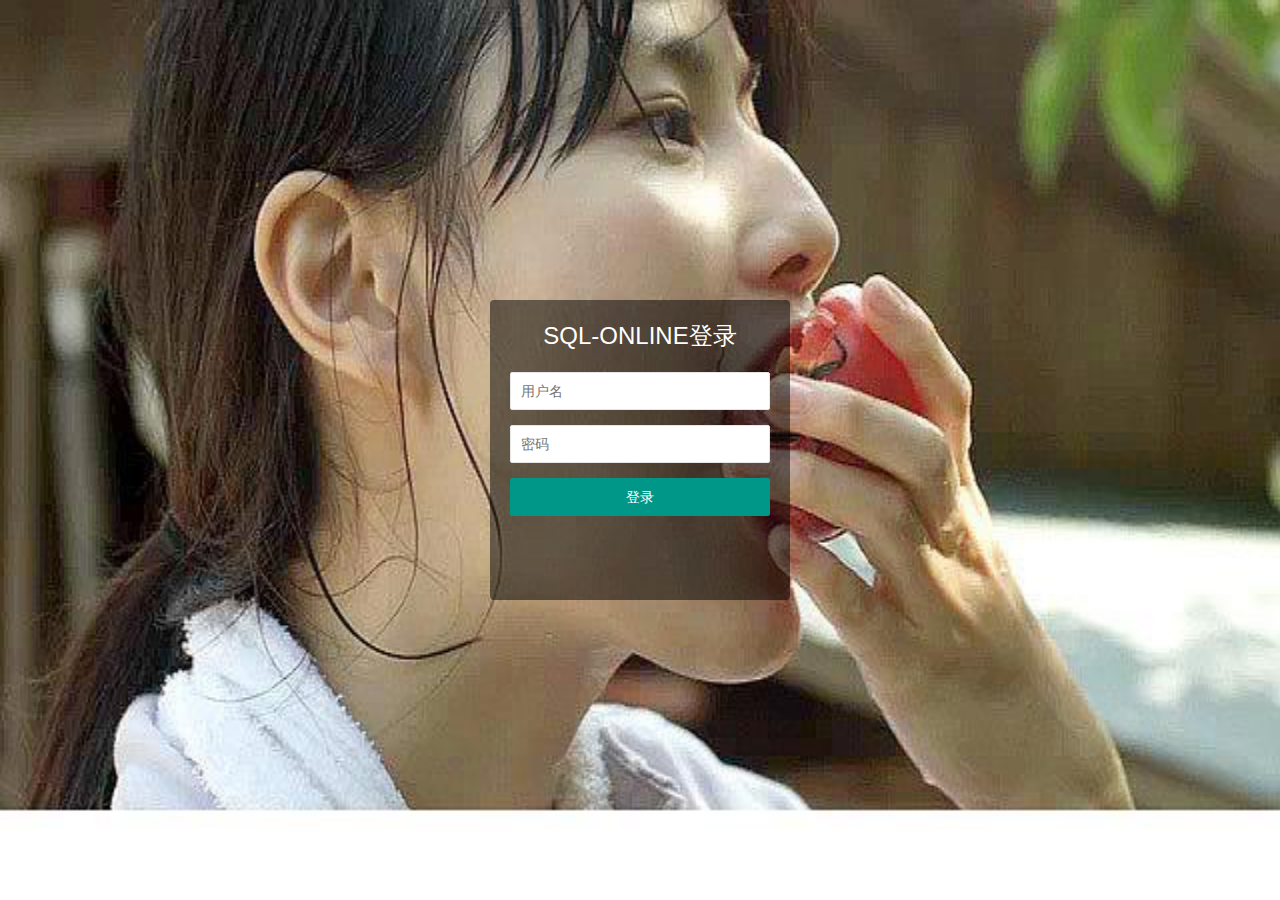
<file: web/src/main/resources/template/login.html>
<!DOCTYPE html>
<html>
<head>
    <meta charset="utf-8">
    <title>登录</title>
    <meta name="renderer" content="webkit">
    <meta http-equiv="X-UA-Compatible" content="IE=edge,chrome=1">
    <meta name="viewport" content="width=device-width, initial-scale=1, maximum-scale=1">
    <meta name="apple-mobile-web-app-status-bar-style" content="black">
    <meta name="apple-mobile-web-app-capable" content="yes">
    <meta name="format-detection" content="telephone=no">
    <link rel="stylesheet" href="../static/layui/css/layui.css" media="all" />
    <link rel="stylesheet" href="../static/css/login.css" media="all" />
</head>
<body background="../static/img/background.jpg"
      style=" background-repeat:no-repeat ;
background-size:100% 100%;
background-attachment: fixed;"
>
<div class="login" id="login">
    <h1>SQL-ONLINE登录</h1>
    <form class="layui-form">
        <div class="layui-form-item">
            <input class="layui-input" name="username" placeholder="用户名" lay-verify="required" type="text" autocomplete="off">
        </div>
        <div class="layui-form-item">
            <input class="layui-input" name="password" placeholder="密码" lay-verify="required" type="password" autocomplete="off">
        </div>
        <button class="layui-btn login_btn" lay-submit="" lay-filter="login">登录</button>
    </form>
</div>
<script type="text/javascript" src="../static/layui/layui.js"></script>
<script>
    layui.use(['form'], function(){

        var form = layui.form;
        var $ = layui.$;

        form.on("submit(login)",function(data){
            console.log(data)
            $.ajax({
                url: 'http://localhost:9001/admin/login',
                data:{
                    account:data.field.username,
                    password:data.field.password
                },
                type: 'post',
                success: function (res) {
                    console.log(res);
                    if(res.code==200){
                        layer.msg(res.msg,
                            // 提示的样式
                            {icon: 1, time: 2000,});
                        setTimeout(function () {
                            window.location.href='http://localhost:9001/index'
                        },2000)
                    }
                    else{
                        layer.msg(res.msg,
                            // 提示的样式
                            {icon: 2, time: 2000,});

                    }

                }

            });

            return false;
        })
    })
</script>
</body>
</html>
</file>
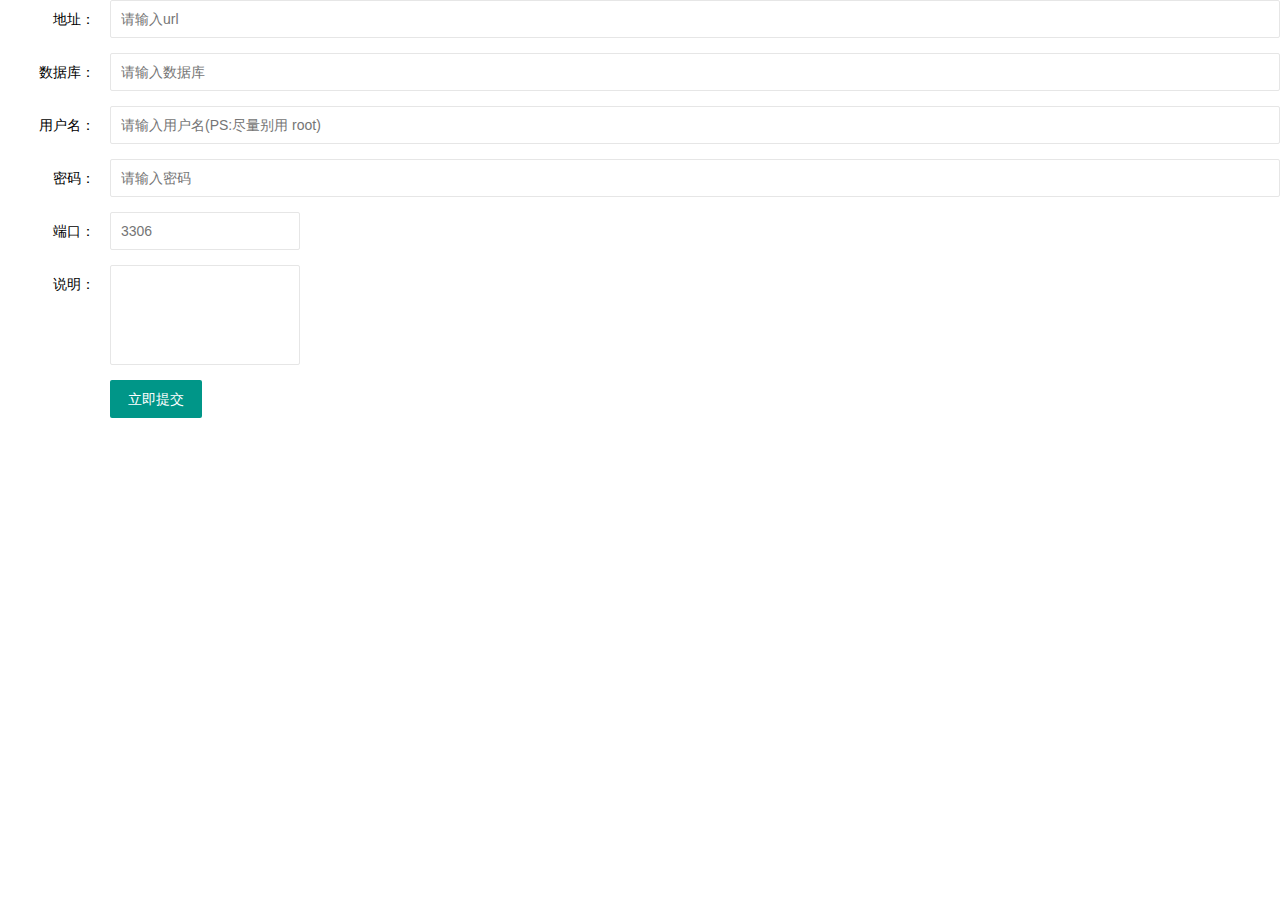
<file: web/src/main/resources/template/schemaadd.html>
<!DOCTYPE html>
<html lang="en">
<head>
    <meta charset="UTF-8">
    <title>Title</title>
    <link rel="stylesheet" href="../static/layui/css/layui.css" media="all">
    <script src="../static/layui/layui.js" charset="utf-8"></script>
</head>
<body>
<form class="layui-form" action="" lay-filter="example">
    <div class="layui-form-item">
        <label class="layui-form-label">地址：</label>
        <div class="layui-input-block">
            <input type="text" required name="url" lay-verify="title" autocomplete="off" placeholder="请输入url" class="layui-input">
        </div>
    </div>
    <div class="layui-form-item">
        <label class="layui-form-label">数据库：</label>
        <div class="layui-input-block">
            <input type="text" required name="source" lay-verify="title" autocomplete="off" placeholder="请输入数据库" class="layui-input">
        </div>
    </div>
    <div class="layui-form-item">
        <label class="layui-form-label">用户名：</label>
        <div class="layui-input-block">
            <input type="text" required name="username" lay-verify="title" autocomplete="off" placeholder="请输入用户名(PS:尽量别用 root)" class="layui-input">
        </div>
    </div>
    <div class="layui-form-item">
        <label class="layui-form-label">密码：</label>
        <div class="layui-input-block">
            <input type="password" required name="password" placeholder="请输入密码" autocomplete="off" class="layui-input">
        </div>
    </div>
    <div class="layui-form-item">
        <label class="layui-form-label">端口：</label>
        <div class="layui-input-inline">
            <input name="port" required lay-verify="required" placeholder="3306" autocomplete="off" number class="layui-input">
        </div>
    </div>
    <div class="layui-form-item">
        <label class="layui-form-label">说明：</label>
        <div class="layui-input-inline">
            <input name="info"  lay-verify="required" utocomplete="off" class="layui-textarea" maxlength="120">
        </div>
    </div>
    <div class="layui-form-item">
        <div class="layui-input-block">
            <button class="layui-btn" lay-submit="" lay-filter="*">立即提交</button>
        </div>
    </div>
</form>
</body>
<script>
    layui.use(['form'], function(){
        var form=layui.form;
    form.on('submit(*)', function(data){
        var pattern = /[^1-9]/g;
        var $=layui.$;
        if(!pattern.exec(data.field.port)){
            layer.msg("端口只能是整数",
                // 提示的样式
                {icon: 2, time: 2000,});
            return false;
        }
        console.log()
       var data={url:data.field.url,
            source:data.field.source,
            username:data.field.username,
            password:data.field.password,
            port:data.field.port,
            info:data.field.info
        };
         console.log(data);
        $.ajax({
            type:"post",
            url:"http://localhost:8081/web/db/add",
            data:data,
            success:function (res) {
                if(res.code==200){
                    layer.msg('添加成功！', {icon: 1});
                    setTimeout(function (args) {
                        var index = parent.layer.getFrameIndex(window.name);
                        //再执行关闭
                        parent.layer.close(index);
                        //关闭父级页面的表格
                        parent.layui.table.reload('demo');
                    },2000);
                }else{
                    layer.msg(res.msg, {icon: 2});
                }

            }

        })
        return false;
    });
        });
</script>
</html>
</file>
<file: web/src/main/resources/static/layui/css/layui.css>
/** layui-v2.5.6 MIT License By https://www.layui.com */
 .layui-inline,img{display:inline-block;vertical-align:middle}h1,h2,h3,h4,h5,h6{font-weight:400}.layui-edge,.layui-header,.layui-inline,.layui-main{position:relative}.layui-body,.layui-edge,.layui-elip{overflow:hidden}.layui-btn,.layui-edge,.layui-inline,img{vertical-align:middle}.layui-btn,.layui-disabled,.layui-icon,.layui-unselect{-moz-user-select:none;-webkit-user-select:none;-ms-user-select:none}.layui-elip,.layui-form-checkbox span,.layui-form-pane .layui-form-label{text-overflow:ellipsis;white-space:nowrap}.layui-breadcrumb,.layui-tree-btnGroup{visibility:hidden}blockquote,body,button,dd,div,dl,dt,form,h1,h2,h3,h4,h5,h6,input,li,ol,p,pre,td,textarea,th,ul{margin:0;padding:0;-webkit-tap-highlight-color:rgba(0,0,0,0)}a:active,a:hover{outline:0}img{border:none}li{list-style:none}table{border-collapse:collapse;border-spacing:0}h4,h5,h6{font-size:100%}button,input,optgroup,option,select,textarea{font-family:inherit;font-size:inherit;font-style:inherit;font-weight:inherit;outline:0}pre{white-space:pre-wrap;white-space:-moz-pre-wrap;white-space:-pre-wrap;white-space:-o-pre-wrap;word-wrap:break-word}body{line-height:24px;font:14px Helvetica Neue,Helvetica,PingFang SC,Tahoma,Arial,sans-serif}hr{height:1px;margin:10px 0;border:0;clear:both}a{color:#333;text-decoration:none}a:hover{color:#777}a cite{font-style:normal;*cursor:pointer}.layui-border-box,.layui-border-box *{box-sizing:border-box}.layui-box,.layui-box *{box-sizing:content-box}.layui-clear{clear:both;*zoom:1}.layui-clear:after{content:'\20';clear:both;*zoom:1;display:block;height:0}.layui-inline{*display:inline;*zoom:1}.layui-edge{display:inline-block;width:0;height:0;border-width:6px;border-style:dashed;border-color:transparent}.layui-edge-top{top:-4px;border-bottom-color:#999;border-bottom-style:solid}.layui-edge-right{border-left-color:#999;border-left-style:solid}.layui-edge-bottom{top:2px;border-top-color:#999;border-top-style:solid}.layui-edge-left{border-right-color:#999;border-right-style:solid}.layui-disabled,.layui-disabled:hover{color:#d2d2d2!important;cursor:not-allowed!important}.layui-circle{border-radius:100%}.layui-show{display:block!important}.layui-hide{display:none!important}@font-face{font-family:layui-icon;src:url(../font/iconfont.eot?v=256);src:url(../font/iconfont.eot?v=256#iefix) format('embedded-opentype'),url(../font/iconfont.woff2?v=256) format('woff2'),url(../font/iconfont.woff?v=256) format('woff'),url(../font/iconfont.ttf?v=256) format('truetype'),url(../font/iconfont.svg?v=256#layui-icon) format('svg')}.layui-icon{font-family:layui-icon!important;font-size:16px;font-style:normal;-webkit-font-smoothing:antialiased;-moz-osx-font-smoothing:grayscale}.layui-icon-reply-fill:before{content:"\e611"}.layui-icon-set-fill:before{content:"\e614"}.layui-icon-menu-fill:before{content:"\e60f"}.layui-icon-search:before{content:"\e615"}.layui-icon-share:before{content:"\e641"}.layui-icon-set-sm:before{content:"\e620"}.layui-icon-engine:before{content:"\e628"}.layui-icon-close:before{content:"\1006"}.layui-icon-close-fill:before{content:"\1007"}.layui-icon-chart-screen:before{content:"\e629"}.layui-icon-star:before{content:"\e600"}.layui-icon-circle-dot:before{content:"\e617"}.layui-icon-chat:before{content:"\e606"}.layui-icon-release:before{content:"\e609"}.layui-icon-list:before{content:"\e60a"}.layui-icon-chart:before{content:"\e62c"}.layui-icon-ok-circle:before{content:"\1005"}.layui-icon-layim-theme:before{content:"\e61b"}.layui-icon-table:before{content:"\e62d"}.layui-icon-right:before{content:"\e602"}.layui-icon-left:before{content:"\e603"}.layui-icon-cart-simple:before{content:"\e698"}.layui-icon-face-cry:before{content:"\e69c"}.layui-icon-face-smile:before{content:"\e6af"}.layui-icon-survey:before{content:"\e6b2"}.layui-icon-tree:before{content:"\e62e"}.layui-icon-ie:before{content:"\e7bb"}.layui-icon-upload-circle:before{content:"\e62f"}.layui-icon-add-circle:before{content:"\e61f"}.layui-icon-download-circle:before{content:"\e601"}.layui-icon-templeate-1:before{content:"\e630"}.layui-icon-util:before{content:"\e631"}.layui-icon-face-surprised:before{content:"\e664"}.layui-icon-edit:before{content:"\e642"}.layui-icon-speaker:before{content:"\e645"}.layui-icon-down:before{content:"\e61a"}.layui-icon-file:before{content:"\e621"}.layui-icon-layouts:before{content:"\e632"}.layui-icon-rate-half:before{content:"\e6c9"}.layui-icon-add-circle-fine:before{content:"\e608"}.layui-icon-prev-circle:before{content:"\e633"}.layui-icon-read:before{content:"\e705"}.layui-icon-404:before{content:"\e61c"}.layui-icon-carousel:before{content:"\e634"}.layui-icon-help:before{content:"\e607"}.layui-icon-code-circle:before{content:"\e635"}.layui-icon-windows:before{content:"\e67f"}.layui-icon-water:before{content:"\e636"}.layui-icon-username:before{content:"\e66f"}.layui-icon-find-fill:before{content:"\e670"}.layui-icon-about:before{content:"\e60b"}.layui-icon-location:before{content:"\e715"}.layui-icon-up:before{content:"\e619"}.layui-icon-pause:before{content:"\e651"}.layui-icon-date:before{content:"\e637"}.layui-icon-layim-uploadfile:before{content:"\e61d"}.layui-icon-delete:before{content:"\e640"}.layui-icon-play:before{content:"\e652"}.layui-icon-top:before{content:"\e604"}.layui-icon-firefox:before{content:"\e686"}.layui-icon-friends:before{content:"\e612"}.layui-icon-refresh-3:before{content:"\e9aa"}.layui-icon-ok:before{content:"\e605"}.layui-icon-layer:before{content:"\e638"}.layui-icon-face-smile-fine:before{content:"\e60c"}.layui-icon-dollar:before{content:"\e659"}.layui-icon-group:before{content:"\e613"}.layui-icon-layim-download:before{content:"\e61e"}.layui-icon-picture-fine:before{content:"\e60d"}.layui-icon-link:before{content:"\e64c"}.layui-icon-diamond:before{content:"\e735"}.layui-icon-log:before{content:"\e60e"}.layui-icon-key:before{content:"\e683"}.layui-icon-rate-solid:before{content:"\e67a"}.layui-icon-fonts-del:before{content:"\e64f"}.layui-icon-unlink:before{content:"\e64d"}.layui-icon-fonts-clear:before{content:"\e639"}.layui-icon-triangle-r:before{content:"\e623"}.layui-icon-circle:before{content:"\e63f"}.layui-icon-radio:before{content:"\e643"}.layui-icon-align-center:before{content:"\e647"}.layui-icon-align-right:before{content:"\e648"}.layui-icon-align-left:before{content:"\e649"}.layui-icon-loading-1:before{content:"\e63e"}.layui-icon-return:before{content:"\e65c"}.layui-icon-fonts-strong:before{content:"\e62b"}.layui-icon-upload:before{content:"\e67c"}.layui-icon-dialogue:before{content:"\e63a"}.layui-icon-video:before{content:"\e6ed"}.layui-icon-headset:before{content:"\e6fc"}.layui-icon-cellphone-fine:before{content:"\e63b"}.layui-icon-add-1:before{content:"\e654"}.layui-icon-face-smile-b:before{content:"\e650"}.layui-icon-fonts-html:before{content:"\e64b"}.layui-icon-screen-full:before{content:"\e622"}.layui-icon-form:before{content:"\e63c"}.layui-icon-cart:before{content:"\e657"}.layui-icon-camera-fill:before{content:"\e65d"}.layui-icon-tabs:before{content:"\e62a"}.layui-icon-heart-fill:before{content:"\e68f"}.layui-icon-fonts-code:before{content:"\e64e"}.layui-icon-ios:before{content:"\e680"}.layui-icon-at:before{content:"\e687"}.layui-icon-fire:before{content:"\e756"}.layui-icon-set:before{content:"\e716"}.layui-icon-fonts-u:before{content:"\e646"}.layui-icon-triangle-d:before{content:"\e625"}.layui-icon-tips:before{content:"\e702"}.layui-icon-picture:before{content:"\e64a"}.layui-icon-more-vertical:before{content:"\e671"}.layui-icon-bluetooth:before{content:"\e689"}.layui-icon-flag:before{content:"\e66c"}.layui-icon-loading:before{content:"\e63d"}.layui-icon-fonts-i:before{content:"\e644"}.layui-icon-refresh-1:before{content:"\e666"}.layui-icon-rmb:before{content:"\e65e"}.layui-icon-addition:before{content:"\e624"}.layui-icon-home:before{content:"\e68e"}.layui-icon-time:before{content:"\e68d"}.layui-icon-user:before{content:"\e770"}.layui-icon-notice:before{content:"\e667"}.layui-icon-chrome:before{content:"\e68a"}.layui-icon-edge:before{content:"\e68b"}.layui-icon-login-weibo:before{content:"\e675"}.layui-icon-voice:before{content:"\e688"}.layui-icon-upload-drag:before{content:"\e681"}.layui-icon-login-qq:before{content:"\e676"}.layui-icon-snowflake:before{content:"\e6b1"}.layui-icon-heart:before{content:"\e68c"}.layui-icon-logout:before{content:"\e682"}.layui-icon-file-b:before{content:"\e655"}.layui-icon-template:before{content:"\e663"}.layui-icon-transfer:before{content:"\e691"}.layui-icon-auz:before{content:"\e672"}.layui-icon-console:before{content:"\e665"}.layui-icon-app:before{content:"\e653"}.layui-icon-prev:before{content:"\e65a"}.layui-icon-website:before{content:"\e7ae"}.layui-icon-next:before{content:"\e65b"}.layui-icon-component:before{content:"\e857"}.layui-icon-android:before{content:"\e684"}.layui-icon-more:before{content:"\e65f"}.layui-icon-login-wechat:before{content:"\e677"}.layui-icon-shrink-right:before{content:"\e668"}.layui-icon-spread-left:before{content:"\e66b"}.layui-icon-camera:before{content:"\e660"}.layui-icon-note:before{content:"\e66e"}.layui-icon-refresh:before{content:"\e669"}.layui-icon-female:before{content:"\e661"}.layui-icon-male:before{content:"\e662"}.layui-icon-screen-restore:before{content:"\e758"}.layui-icon-password:before{content:"\e673"}.layui-icon-senior:before{content:"\e674"}.layui-icon-theme:before{content:"\e66a"}.layui-icon-tread:before{content:"\e6c5"}.layui-icon-praise:before{content:"\e6c6"}.layui-icon-star-fill:before{content:"\e658"}.layui-icon-rate:before{content:"\e67b"}.layui-icon-template-1:before{content:"\e656"}.layui-icon-vercode:before{content:"\e679"}.layui-icon-service:before{content:"\e626"}.layui-icon-cellphone:before{content:"\e678"}.layui-icon-print:before{content:"\e66d"}.layui-icon-cols:before{content:"\e610"}.layui-icon-wifi:before{content:"\e7e0"}.layui-icon-export:before{content:"\e67d"}.layui-icon-rss:before{content:"\e808"}.layui-icon-slider:before{content:"\e714"}.layui-icon-email:before{content:"\e618"}.layui-icon-subtraction:before{content:"\e67e"}.layui-icon-mike:before{content:"\e6dc"}.layui-icon-light:before{content:"\e748"}.layui-icon-gift:before{content:"\e627"}.layui-icon-mute:before{content:"\e685"}.layui-icon-reduce-circle:before{content:"\e616"}.layui-icon-music:before{content:"\e690"}.layui-main{width:1140px;margin:0 auto}.layui-header{z-index:1000;height:60px}.layui-header a:hover{transition:all .5s;-webkit-transition:all .5s}.layui-side{position:fixed;left:0;top:0;bottom:0;z-index:999;width:200px;overflow-x:hidden}.layui-side-scroll{position:relative;width:220px;height:100%;overflow-x:hidden}.layui-body{position:absolute;left:200px;right:0;top:0;bottom:0;z-index:998;width:auto;overflow-y:auto;box-sizing:border-box}.layui-layout-body{overflow:hidden}.layui-layout-admin .layui-header{background-color:#23262E}.layui-layout-admin .layui-side{top:60px;width:200px;overflow-x:hidden}.layui-layout-admin .layui-body{position:fixed;top:60px;bottom:44px}.layui-layout-admin .layui-main{width:auto;margin:0 15px}.layui-layout-admin .layui-footer{position:fixed;left:200px;right:0;bottom:0;height:44px;line-height:44px;padding:0 15px;background-color:#eee}.layui-layout-admin .layui-logo{position:absolute;left:0;top:0;width:200px;height:100%;line-height:60px;text-align:center;color:#009688;font-size:16px}.layui-layout-admin .layui-header .layui-nav{background:0 0}.layui-layout-left{position:absolute!important;left:200px;top:0}.layui-layout-right{position:absolute!important;right:0;top:0}.layui-container{position:relative;margin:0 auto;padding:0 15px;box-sizing:border-box}.layui-fluid{position:relative;margin:0 auto;padding:0 15px}.layui-row:after,.layui-row:before{content:'';display:block;clear:both}.layui-col-lg1,.layui-col-lg10,.layui-col-lg11,.layui-col-lg12,.layui-col-lg2,.layui-col-lg3,.layui-col-lg4,.layui-col-lg5,.layui-col-lg6,.layui-col-lg7,.layui-col-lg8,.layui-col-lg9,.layui-col-md1,.layui-col-md10,.layui-col-md11,.layui-col-md12,.layui-col-md2,.layui-col-md3,.layui-col-md4,.layui-col-md5,.layui-col-md6,.layui-col-md7,.layui-col-md8,.layui-col-md9,.layui-col-sm1,.layui-col-sm10,.layui-col-sm11,.layui-col-sm12,.layui-col-sm2,.layui-col-sm3,.layui-col-sm4,.layui-col-sm5,.layui-col-sm6,.layui-col-sm7,.layui-col-sm8,.layui-col-sm9,.layui-col-xs1,.layui-col-xs10,.layui-col-xs11,.layui-col-xs12,.layui-col-xs2,.layui-col-xs3,.layui-col-xs4,.layui-col-xs5,.layui-col-xs6,.layui-col-xs7,.layui-col-xs8,.layui-col-xs9{position:relative;display:block;box-sizing:border-box}.layui-col-xs1,.layui-col-xs10,.layui-col-xs11,.layui-col-xs12,.layui-col-xs2,.layui-col-xs3,.layui-col-xs4,.layui-col-xs5,.layui-col-xs6,.layui-col-xs7,.layui-col-xs8,.layui-col-xs9{float:left}.layui-col-xs1{width:8.33333333%}.layui-col-xs2{width:16.66666667%}.layui-col-xs3{width:25%}.layui-col-xs4{width:33.33333333%}.layui-col-xs5{width:41.66666667%}.layui-col-xs6{width:50%}.layui-col-xs7{width:58.33333333%}.layui-col-xs8{width:66.66666667%}.layui-col-xs9{width:75%}.layui-col-xs10{width:83.33333333%}.layui-col-xs11{width:91.66666667%}.layui-col-xs12{width:100%}.layui-col-xs-offset1{margin-left:8.33333333%}.layui-col-xs-offset2{margin-left:16.66666667%}.layui-col-xs-offset3{margin-left:25%}.layui-col-xs-offset4{margin-left:33.33333333%}.layui-col-xs-offset5{margin-left:41.66666667%}.layui-col-xs-offset6{margin-left:50%}.layui-col-xs-offset7{margin-left:58.33333333%}.layui-col-xs-offset8{margin-left:66.66666667%}.layui-col-xs-offset9{margin-left:75%}.layui-col-xs-offset10{margin-left:83.33333333%}.layui-col-xs-offset11{margin-left:91.66666667%}.layui-col-xs-offset12{margin-left:100%}@media screen and (max-width:768px){.layui-hide-xs{display:none!important}.layui-show-xs-block{display:block!important}.layui-show-xs-inline{display:inline!important}.layui-show-xs-inline-block{display:inline-block!important}}@media screen and (min-width:768px){.layui-container{width:750px}.layui-hide-sm{display:none!important}.layui-show-sm-block{display:block!important}.layui-show-sm-inline{display:inline!important}.layui-show-sm-inline-block{display:inline-block!important}.layui-col-sm1,.layui-col-sm10,.layui-col-sm11,.layui-col-sm12,.layui-col-sm2,.layui-col-sm3,.layui-col-sm4,.layui-col-sm5,.layui-col-sm6,.layui-col-sm7,.layui-col-sm8,.layui-col-sm9{float:left}.layui-col-sm1{width:8.33333333%}.layui-col-sm2{width:16.66666667%}.layui-col-sm3{width:25%}.layui-col-sm4{width:33.33333333%}.layui-col-sm5{width:41.66666667%}.layui-col-sm6{width:50%}.layui-col-sm7{width:58.33333333%}.layui-col-sm8{width:66.66666667%}.layui-col-sm9{width:75%}.layui-col-sm10{width:83.33333333%}.layui-col-sm11{width:91.66666667%}.layui-col-sm12{width:100%}.layui-col-sm-offset1{margin-left:8.33333333%}.layui-col-sm-offset2{margin-left:16.66666667%}.layui-col-sm-offset3{margin-left:25%}.layui-col-sm-offset4{margin-left:33.33333333%}.layui-col-sm-offset5{margin-left:41.66666667%}.layui-col-sm-offset6{margin-left:50%}.layui-col-sm-offset7{margin-left:58.33333333%}.layui-col-sm-offset8{margin-left:66.66666667%}.layui-col-sm-offset9{margin-left:75%}.layui-col-sm-offset10{margin-left:83.33333333%}.layui-col-sm-offset11{margin-left:91.66666667%}.layui-col-sm-offset12{margin-left:100%}}@media screen and (min-width:992px){.layui-container{width:970px}.layui-hide-md{display:none!important}.layui-show-md-block{display:block!important}.layui-show-md-inline{display:inline!important}.layui-show-md-inline-block{display:inline-block!important}.layui-col-md1,.layui-col-md10,.layui-col-md11,.layui-col-md12,.layui-col-md2,.layui-col-md3,.layui-col-md4,.layui-col-md5,.layui-col-md6,.layui-col-md7,.layui-col-md8,.layui-col-md9{float:left}.layui-col-md1{width:8.33333333%}.layui-col-md2{width:16.66666667%}.layui-col-md3{width:25%}.layui-col-md4{width:33.33333333%}.layui-col-md5{width:41.66666667%}.layui-col-md6{width:50%}.layui-col-md7{width:58.33333333%}.layui-col-md8{width:66.66666667%}.layui-col-md9{width:75%}.layui-col-md10{width:83.33333333%}.layui-col-md11{width:91.66666667%}.layui-col-md12{width:100%}.layui-col-md-offset1{margin-left:8.33333333%}.layui-col-md-offset2{margin-left:16.66666667%}.layui-col-md-offset3{margin-left:25%}.layui-col-md-offset4{margin-left:33.33333333%}.layui-col-md-offset5{margin-left:41.66666667%}.layui-col-md-offset6{margin-left:50%}.layui-col-md-offset7{margin-left:58.33333333%}.layui-col-md-offset8{margin-left:66.66666667%}.layui-col-md-offset9{margin-left:75%}.layui-col-md-offset10{margin-left:83.33333333%}.layui-col-md-offset11{margin-left:91.66666667%}.layui-col-md-offset12{margin-left:100%}}@media screen and (min-width:1200px){.layui-container{width:1170px}.layui-hide-lg{display:none!important}.layui-show-lg-block{display:block!important}.layui-show-lg-inline{display:inline!important}.layui-show-lg-inline-block{display:inline-block!important}.layui-col-lg1,.layui-col-lg10,.layui-col-lg11,.layui-col-lg12,.layui-col-lg2,.layui-col-lg3,.layui-col-lg4,.layui-col-lg5,.layui-col-lg6,.layui-col-lg7,.layui-col-lg8,.layui-col-lg9{float:left}.layui-col-lg1{width:8.33333333%}.layui-col-lg2{width:16.66666667%}.layui-col-lg3{width:25%}.layui-col-lg4{width:33.33333333%}.layui-col-lg5{width:41.66666667%}.layui-col-lg6{width:50%}.layui-col-lg7{width:58.33333333%}.layui-col-lg8{width:66.66666667%}.layui-col-lg9{width:75%}.layui-col-lg10{width:83.33333333%}.layui-col-lg11{width:91.66666667%}.layui-col-lg12{width:100%}.layui-col-lg-offset1{margin-left:8.33333333%}.layui-col-lg-offset2{margin-left:16.66666667%}.layui-col-lg-offset3{margin-left:25%}.layui-col-lg-offset4{margin-left:33.33333333%}.layui-col-lg-offset5{margin-left:41.66666667%}.layui-col-lg-offset6{margin-left:50%}.layui-col-lg-offset7{margin-left:58.33333333%}.layui-col-lg-offset8{margin-left:66.66666667%}.layui-col-lg-offset9{margin-left:75%}.layui-col-lg-offset10{margin-left:83.33333333%}.layui-col-lg-offset11{margin-left:91.66666667%}.layui-col-lg-offset12{margin-left:100%}}.layui-col-space1{margin:-.5px}.layui-col-space1>*{padding:.5px}.layui-col-space2{margin:-1px}.layui-col-space2>*{padding:1px}.layui-col-space4{margin:-2px}.layui-col-space4>*{padding:2px}.layui-col-space5{margin:-2.5px}.layui-col-space5>*{padding:2.5px}.layui-col-space6{margin:-3px}.layui-col-space6>*{padding:3px}.layui-col-space8{margin:-4px}.layui-col-space8>*{padding:4px}.layui-col-space10{margin:-5px}.layui-col-space10>*{padding:5px}.layui-col-space12{margin:-6px}.layui-col-space12>*{padding:6px}.layui-col-space14{margin:-7px}.layui-col-space14>*{padding:7px}.layui-col-space15{margin:-7.5px}.layui-col-space15>*{padding:7.5px}.layui-col-space16{margin:-8px}.layui-col-space16>*{padding:8px}.layui-col-space18{margin:-9px}.layui-col-space18>*{padding:9px}.layui-col-space20{margin:-10px}.layui-col-space20>*{padding:10px}.layui-col-space22{margin:-11px}.layui-col-space22>*{padding:11px}.layui-col-space24{margin:-12px}.layui-col-space24>*{padding:12px}.layui-col-space25{margin:-12.5px}.layui-col-space25>*{padding:12.5px}.layui-col-space26{margin:-13px}.layui-col-space26>*{padding:13px}.layui-col-space28{margin:-14px}.layui-col-space28>*{padding:14px}.layui-col-space30{margin:-15px}.layui-col-space30>*{padding:15px}.layui-btn,.layui-input,.layui-select,.layui-textarea,.layui-upload-button{outline:0;-webkit-appearance:none;transition:all .3s;-webkit-transition:all .3s;box-sizing:border-box}.layui-elem-quote{margin-bottom:10px;padding:15px;line-height:22px;border-left:5px solid #009688;border-radius:0 2px 2px 0;background-color:#f2f2f2}.layui-quote-nm{border-style:solid;border-width:1px 1px 1px 5px;background:0 0}.layui-elem-field{margin-bottom:10px;padding:0;border-width:1px;border-style:solid}.layui-elem-field legend{margin-left:20px;padding:0 10px;font-size:20px;font-weight:300}.layui-field-title{margin:10px 0 20px;border-width:1px 0 0}.layui-field-box{padding:10px 15px}.layui-field-title .layui-field-box{padding:10px 0}.layui-progress{position:relative;height:6px;border-radius:20px;background-color:#e2e2e2}.layui-progress-bar{position:absolute;left:0;top:0;width:0;max-width:100%;height:6px;border-radius:20px;text-align:right;background-color:#5FB878;transition:all .3s;-webkit-transition:all .3s}.layui-progress-big,.layui-progress-big .layui-progress-bar{height:18px;line-height:18px}.layui-progress-text{position:relative;top:-20px;line-height:18px;font-size:12px;color:#666}.layui-progress-big .layui-progress-text{position:static;padding:0 10px;color:#fff}.layui-collapse{border-width:1px;border-style:solid;border-radius:2px}.layui-colla-content,.layui-colla-item{border-top-width:1px;border-top-style:solid}.layui-colla-item:first-child{border-top:none}.layui-colla-title{position:relative;height:42px;line-height:42px;padding:0 15px 0 35px;color:#333;background-color:#f2f2f2;cursor:pointer;font-size:14px;overflow:hidden}.layui-colla-content{display:none;padding:10px 15px;line-height:22px;color:#666}.layui-colla-icon{position:absolute;left:15px;top:0;font-size:14px}.layui-card{margin-bottom:15px;border-radius:2px;background-color:#fff;box-shadow:0 1px 2px 0 rgba(0,0,0,.05)}.layui-card:last-child{margin-bottom:0}.layui-card-header{position:relative;height:42px;line-height:42px;padding:0 15px;border-bottom:1px solid #f6f6f6;color:#333;border-radius:2px 2px 0 0;font-size:14px}.layui-bg-black,.layui-bg-blue,.layui-bg-cyan,.layui-bg-green,.layui-bg-orange,.layui-bg-red{color:#fff!important}.layui-card-body{position:relative;padding:10px 15px;line-height:24px}.layui-card-body[pad15]{padding:15px}.layui-card-body[pad20]{padding:20px}.layui-card-body .layui-table{margin:5px 0}.layui-card .layui-tab{margin:0}.layui-panel-window{position:relative;padding:15px;border-radius:0;border-top:5px solid #E6E6E6;background-color:#fff}.layui-auxiliar-moving{position:fixed;left:0;right:0;top:0;bottom:0;width:100%;height:100%;background:0 0;z-index:9999999999}.layui-form-label,.layui-form-mid,.layui-form-select,.layui-input-block,.layui-input-inline,.layui-textarea{position:relative}.layui-bg-red{background-color:#FF5722!important}.layui-bg-orange{background-color:#FFB800!important}.layui-bg-green{background-color:#009688!important}.layui-bg-cyan{background-color:#2F4056!important}.layui-bg-blue{background-color:#1E9FFF!important}.layui-bg-black{background-color:#393D49!important}.layui-bg-gray{background-color:#eee!important;color:#666!important}.layui-badge-rim,.layui-colla-content,.layui-colla-item,.layui-collapse,.layui-elem-field,.layui-form-pane .layui-form-item[pane],.layui-form-pane .layui-form-label,.layui-input,.layui-layedit,.layui-layedit-tool,.layui-quote-nm,.layui-select,.layui-tab-bar,.layui-tab-card,.layui-tab-title,.layui-tab-title .layui-this:after,.layui-textarea{border-color:#e6e6e6}.layui-timeline-item:before,hr{background-color:#e6e6e6}.layui-text{line-height:22px;font-size:14px;color:#666}.layui-text h1,.layui-text h2,.layui-text h3{font-weight:500;color:#333}.layui-text h1{font-size:30px}.layui-text h2{font-size:24px}.layui-text h3{font-size:18px}.layui-text a:not(.layui-btn){color:#01AAED}.layui-text a:not(.layui-btn):hover{text-decoration:underline}.layui-text ul{padding:5px 0 5px 15px}.layui-text ul li{margin-top:5px;list-style-type:disc}.layui-text em,.layui-word-aux{color:#999!important;padding:0 5px!important}.layui-btn{display:inline-block;height:38px;line-height:38px;padding:0 18px;background-color:#009688;color:#fff;white-space:nowrap;text-align:center;font-size:14px;border:none;border-radius:2px;cursor:pointer}.layui-btn:hover{opacity:.8;filter:alpha(opacity=80);color:#fff}.layui-btn:active{opacity:1;filter:alpha(opacity=100)}.layui-btn+.layui-btn{margin-left:10px}.layui-btn-container{font-size:0}.layui-btn-container .layui-btn{margin-right:10px;margin-bottom:10px}.layui-btn-container .layui-btn+.layui-btn{margin-left:0}.layui-table .layui-btn-container .layui-btn{margin-bottom:9px}.layui-btn-radius{border-radius:100px}.layui-btn .layui-icon{margin-right:3px;font-size:18px;vertical-align:bottom;vertical-align:middle\9}.layui-btn-primary{border:1px solid #C9C9C9;background-color:#fff;color:#555}.layui-btn-primary:hover{border-color:#009688;color:#333}.layui-btn-normal{background-color:#1E9FFF}.layui-btn-warm{background-color:#FFB800}.layui-btn-danger{background-color:#FF5722}.layui-btn-checked{background-color:#5FB878}.layui-btn-disabled,.layui-btn-disabled:active,.layui-btn-disabled:hover{border:1px solid #e6e6e6;background-color:#FBFBFB;color:#C9C9C9;cursor:not-allowed;opacity:1}.layui-btn-lg{height:44px;line-height:44px;padding:0 25px;font-size:16px}.layui-btn-sm{height:30px;line-height:30px;padding:0 10px;font-size:12px}.layui-btn-sm i{font-size:16px!important}.layui-btn-xs{height:22px;line-height:22px;padding:0 5px;font-size:12px}.layui-btn-xs i{font-size:14px!important}.layui-btn-group{display:inline-block;vertical-align:middle;font-size:0}.layui-btn-group .layui-btn{margin-left:0!important;margin-right:0!important;border-left:1px solid rgba(255,255,255,.5);border-radius:0}.layui-btn-group .layui-btn-primary{border-left:none}.layui-btn-group .layui-btn-primary:hover{border-color:#C9C9C9;color:#009688}.layui-btn-group .layui-btn:first-child{border-left:none;border-radius:2px 0 0 2px}.layui-btn-group .layui-btn-primary:first-child{border-left:1px solid #c9c9c9}.layui-btn-group .layui-btn:last-child{border-radius:0 2px 2px 0}.layui-btn-group .layui-btn+.layui-btn{margin-left:0}.layui-btn-group+.layui-btn-group{margin-left:10px}.layui-btn-fluid{width:100%}.layui-input,.layui-select,.layui-textarea{height:38px;line-height:1.3;line-height:38px\9;border-width:1px;border-style:solid;background-color:#fff;border-radius:2px}.layui-input::-webkit-input-placeholder,.layui-select::-webkit-input-placeholder,.layui-textarea::-webkit-input-placeholder{line-height:1.3}.layui-input,.layui-textarea{display:block;width:100%;padding-left:10px}.layui-input:hover,.layui-textarea:hover{border-color:#D2D2D2!important}.layui-input:focus,.layui-textarea:focus{border-color:#C9C9C9!important}.layui-textarea{min-height:100px;height:auto;line-height:20px;padding:6px 10px;resize:vertical}.layui-select{padding:0 10px}.layui-form input[type=checkbox],.layui-form input[type=radio],.layui-form select{display:none}.layui-form [lay-ignore]{display:initial}.layui-form-item{margin-bottom:15px;clear:both;*zoom:1}.layui-form-item:after{content:'\20';clear:both;*zoom:1;display:block;height:0}.layui-form-label{float:left;display:block;padding:9px 15px;width:80px;font-weight:400;line-height:20px;text-align:right}.layui-form-label-col{display:block;float:none;padding:9px 0;line-height:20px;text-align:left}.layui-form-item .layui-inline{margin-bottom:5px;margin-right:10px}.layui-input-block{margin-left:110px;min-height:36px}.layui-input-inline{display:inline-block;vertical-align:middle}.layui-form-item .layui-input-inline{float:left;width:190px;margin-right:10px}.layui-form-text .layui-input-inline{width:auto}.layui-form-mid{float:left;display:block;padding:9px 0!important;line-height:20px;margin-right:10px}.layui-form-danger+.layui-form-select .layui-input,.layui-form-danger:focus{border-color:#FF5722!important}.layui-form-select .layui-input{padding-right:30px;cursor:pointer}.layui-form-select .layui-edge{position:absolute;right:10px;top:50%;margin-top:-3px;cursor:pointer;border-width:6px;border-top-color:#c2c2c2;border-top-style:solid;transition:all .3s;-webkit-transition:all .3s}.layui-form-select dl{display:none;position:absolute;left:0;top:42px;padding:5px 0;z-index:899;min-width:100%;border:1px solid #d2d2d2;max-height:300px;overflow-y:auto;background-color:#fff;border-radius:2px;box-shadow:0 2px 4px rgba(0,0,0,.12);box-sizing:border-box}.layui-form-select dl dd,.layui-form-select dl dt{padding:0 10px;line-height:36px;white-space:nowrap;overflow:hidden;text-overflow:ellipsis}.layui-form-select dl dt{font-size:12px;color:#999}.layui-form-select dl dd{cursor:pointer}.layui-form-select dl dd:hover{background-color:#f2f2f2;-webkit-transition:.5s all;transition:.5s all}.layui-form-select .layui-select-group dd{padding-left:20px}.layui-form-select dl dd.layui-select-tips{padding-left:10px!important;color:#999}.layui-form-select dl dd.layui-this{background-color:#5FB878;color:#fff}.layui-form-checkbox,.layui-form-select dl dd.layui-disabled{background-color:#fff}.layui-form-selected dl{display:block}.layui-form-checkbox,.layui-form-checkbox *,.layui-form-switch{display:inline-block;vertical-align:middle}.layui-form-selected .layui-edge{margin-top:-9px;-webkit-transform:rotate(180deg);transform:rotate(180deg);margin-top:-3px\9}:root .layui-form-selected .layui-edge{margin-top:-9px\0/IE9}.layui-form-selectup dl{top:auto;bottom:42px}.layui-select-none{margin:5px 0;text-align:center;color:#999}.layui-select-disabled .layui-disabled{border-color:#eee!important}.layui-select-disabled .layui-edge{border-top-color:#d2d2d2}.layui-form-checkbox{position:relative;height:30px;line-height:30px;margin-right:10px;padding-right:30px;cursor:pointer;font-size:0;-webkit-transition:.1s linear;transition:.1s linear;box-sizing:border-box}.layui-form-checkbox span{padding:0 10px;height:100%;font-size:14px;border-radius:2px 0 0 2px;background-color:#d2d2d2;color:#fff;overflow:hidden}.layui-form-checkbox:hover span{background-color:#c2c2c2}.layui-form-checkbox i{position:absolute;right:0;top:0;width:30px;height:28px;border:1px solid #d2d2d2;border-left:none;border-radius:0 2px 2px 0;color:#fff;font-size:20px;text-align:center}.layui-form-checkbox:hover i{border-color:#c2c2c2;color:#c2c2c2}.layui-form-checked,.layui-form-checked:hover{border-color:#5FB878}.layui-form-checked span,.layui-form-checked:hover span{background-color:#5FB878}.layui-form-checked i,.layui-form-checked:hover i{color:#5FB878}.layui-form-item .layui-form-checkbox{margin-top:4px}.layui-form-checkbox[lay-skin=primary]{height:auto!important;line-height:normal!important;min-width:18px;min-height:18px;border:none!important;margin-right:0;padding-left:28px;padding-right:0;background:0 0}.layui-form-checkbox[lay-skin=primary] span{padding-left:0;padding-right:15px;line-height:18px;background:0 0;color:#666}.layui-form-checkbox[lay-skin=primary] i{right:auto;left:0;width:16px;height:16px;line-height:16px;border:1px solid #d2d2d2;font-size:12px;border-radius:2px;background-color:#fff;-webkit-transition:.1s linear;transition:.1s linear}.layui-form-checkbox[lay-skin=primary]:hover i{border-color:#5FB878;color:#fff}.layui-form-checked[lay-skin=primary] i{border-color:#5FB878!important;background-color:#5FB878;color:#fff}.layui-checkbox-disbaled[lay-skin=primary] span{background:0 0!important;color:#c2c2c2}.layui-checkbox-disbaled[lay-skin=primary]:hover i{border-color:#d2d2d2}.layui-form-item .layui-form-checkbox[lay-skin=primary]{margin-top:10px}.layui-form-switch{position:relative;height:22px;line-height:22px;min-width:35px;padding:0 5px;margin-top:8px;border:1px solid #d2d2d2;border-radius:20px;cursor:pointer;background-color:#fff;-webkit-transition:.1s linear;transition:.1s linear}.layui-form-switch i{position:absolute;left:5px;top:3px;width:16px;height:16px;border-radius:20px;background-color:#d2d2d2;-webkit-transition:.1s linear;transition:.1s linear}.layui-form-switch em{position:relative;top:0;width:25px;margin-left:21px;padding:0!important;text-align:center!important;color:#999!important;font-style:normal!important;font-size:12px}.layui-form-onswitch{border-color:#5FB878;background-color:#5FB878}.layui-checkbox-disbaled,.layui-checkbox-disbaled i{border-color:#e2e2e2!important}.layui-form-onswitch i{left:100%;margin-left:-21px;background-color:#fff}.layui-form-onswitch em{margin-left:5px;margin-right:21px;color:#fff!important}.layui-checkbox-disbaled span{background-color:#e2e2e2!important}.layui-checkbox-disbaled:hover i{color:#fff!important}[lay-radio]{display:none}.layui-form-radio,.layui-form-radio *{display:inline-block;vertical-align:middle}.layui-form-radio{line-height:28px;margin:6px 10px 0 0;padding-right:10px;cursor:pointer;font-size:0}.layui-form-radio *{font-size:14px}.layui-form-radio>i{margin-right:8px;font-size:22px;color:#c2c2c2}.layui-form-radio>i:hover,.layui-form-radioed>i{color:#5FB878}.layui-radio-disbaled>i{color:#e2e2e2!important}.layui-form-pane .layui-form-label{width:110px;padding:8px 15px;height:38px;line-height:20px;border-width:1px;border-style:solid;border-radius:2px 0 0 2px;text-align:center;background-color:#FBFBFB;overflow:hidden;box-sizing:border-box}.layui-form-pane .layui-input-inline{margin-left:-1px}.layui-form-pane .layui-input-block{margin-left:110px;left:-1px}.layui-form-pane .layui-input{border-radius:0 2px 2px 0}.layui-form-pane .layui-form-text .layui-form-label{float:none;width:100%;border-radius:2px;box-sizing:border-box;text-align:left}.layui-form-pane .layui-form-text .layui-input-inline{display:block;margin:0;top:-1px;clear:both}.layui-form-pane .layui-form-text .layui-input-block{margin:0;left:0;top:-1px}.layui-form-pane .layui-form-text .layui-textarea{min-height:100px;border-radius:0 0 2px 2px}.layui-form-pane .layui-form-checkbox{margin:4px 0 4px 10px}.layui-form-pane .layui-form-radio,.layui-form-pane .layui-form-switch{margin-top:6px;margin-left:10px}.layui-form-pane .layui-form-item[pane]{position:relative;border-width:1px;border-style:solid}.layui-form-pane .layui-form-item[pane] .layui-form-label{position:absolute;left:0;top:0;height:100%;border-width:0 1px 0 0}.layui-form-pane .layui-form-item[pane] .layui-input-inline{margin-left:110px}@media screen and (max-width:450px){.layui-form-item .layui-form-label{text-overflow:ellipsis;overflow:hidden;white-space:nowrap}.layui-form-item .layui-inline{display:block;margin-right:0;margin-bottom:20px;clear:both}.layui-form-item .layui-inline:after{content:'\20';clear:both;display:block;height:0}.layui-form-item .layui-input-inline{display:block;float:none;left:-3px;width:auto;margin:0 0 10px 112px}.layui-form-item .layui-input-inline+.layui-form-mid{margin-left:110px;top:-5px;padding:0}.layui-form-item .layui-form-checkbox{margin-right:5px;margin-bottom:5px}}.layui-layedit{border-width:1px;border-style:solid;border-radius:2px}.layui-layedit-tool{padding:3px 5px;border-bottom-width:1px;border-bottom-style:solid;font-size:0}.layedit-tool-fixed{position:fixed;top:0;border-top:1px solid #e2e2e2}.layui-layedit-tool .layedit-tool-mid,.layui-layedit-tool .layui-icon{display:inline-block;vertical-align:middle;text-align:center;font-size:14px}.layui-layedit-tool .layui-icon{position:relative;width:32px;height:30px;line-height:30px;margin:3px 5px;color:#777;cursor:pointer;border-radius:2px}.layui-layedit-tool .layui-icon:hover{color:#393D49}.layui-layedit-tool .layui-icon:active{color:#000}.layui-layedit-tool .layedit-tool-active{background-color:#e2e2e2;color:#000}.layui-layedit-tool .layui-disabled,.layui-layedit-tool .layui-disabled:hover{color:#d2d2d2;cursor:not-allowed}.layui-layedit-tool .layedit-tool-mid{width:1px;height:18px;margin:0 10px;background-color:#d2d2d2}.layedit-tool-html{width:50px!important;font-size:30px!important}.layedit-tool-b,.layedit-tool-code,.layedit-tool-help{font-size:16px!important}.layedit-tool-d,.layedit-tool-face,.layedit-tool-image,.layedit-tool-unlink{font-size:18px!important}.layedit-tool-image input{position:absolute;font-size:0;left:0;top:0;width:100%;height:100%;opacity:.01;filter:Alpha(opacity=1);cursor:pointer}.layui-layedit-iframe iframe{display:block;width:100%}#LAY_layedit_code{overflow:hidden}.layui-laypage{display:inline-block;*display:inline;*zoom:1;vertical-align:middle;margin:10px 0;font-size:0}.layui-laypage>a:first-child,.layui-laypage>a:first-child em{border-radius:2px 0 0 2px}.layui-laypage>a:last-child,.layui-laypage>a:last-child em{border-radius:0 2px 2px 0}.layui-laypage>:first-child{margin-left:0!important}.layui-laypage>:last-child{margin-right:0!important}.layui-laypage a,.layui-laypage button,.layui-laypage input,.layui-laypage select,.layui-laypage span{border:1px solid #e2e2e2}.layui-laypage a,.layui-laypage span{display:inline-block;*display:inline;*zoom:1;vertical-align:middle;padding:0 15px;height:28px;line-height:28px;margin:0 -1px 5px 0;background-color:#fff;color:#333;font-size:12px}.layui-flow-more a *,.layui-laypage input,.layui-table-view select[lay-ignore]{display:inline-block}.layui-laypage a:hover{color:#009688}.layui-laypage em{font-style:normal}.layui-laypage .layui-laypage-spr{color:#999;font-weight:700}.layui-laypage a{text-decoration:none}.layui-laypage .layui-laypage-curr{position:relative}.layui-laypage .layui-laypage-curr em{position:relative;color:#fff}.layui-laypage .layui-laypage-curr .layui-laypage-em{position:absolute;left:-1px;top:-1px;padding:1px;width:100%;height:100%;background-color:#009688}.layui-laypage-em{border-radius:2px}.layui-laypage-next em,.layui-laypage-prev em{font-family:Sim sun;font-size:16px}.layui-laypage .layui-laypage-count,.layui-laypage .layui-laypage-limits,.layui-laypage .layui-laypage-refresh,.layui-laypage .layui-laypage-skip{margin-left:10px;margin-right:10px;padding:0;border:none}.layui-laypage .layui-laypage-limits,.layui-laypage .layui-laypage-refresh{vertical-align:top}.layui-laypage .layui-laypage-refresh i{font-size:18px;cursor:pointer}.layui-laypage select{height:22px;padding:3px;border-radius:2px;cursor:pointer}.layui-laypage .layui-laypage-skip{height:30px;line-height:30px;color:#999}.layui-laypage button,.layui-laypage input{height:30px;line-height:30px;border-radius:2px;vertical-align:top;background-color:#fff;box-sizing:border-box}.layui-laypage input{width:40px;margin:0 10px;padding:0 3px;text-align:center}.layui-laypage input:focus,.layui-laypage select:focus{border-color:#009688!important}.layui-laypage button{margin-left:10px;padding:0 10px;cursor:pointer}.layui-table,.layui-table-view{margin:10px 0}.layui-flow-more{margin:10px 0;text-align:center;color:#999;font-size:14px}.layui-flow-more a{height:32px;line-height:32px}.layui-flow-more a *{vertical-align:top}.layui-flow-more a cite{padding:0 20px;border-radius:3px;background-color:#eee;color:#333;font-style:normal}.layui-flow-more a cite:hover{opacity:.8}.layui-flow-more a i{font-size:30px;color:#737383}.layui-table{width:100%;background-color:#fff;color:#666}.layui-table tr{transition:all .3s;-webkit-transition:all .3s}.layui-table th{text-align:left;font-weight:400}.layui-table tbody tr:hover,.layui-table thead tr,.layui-table-click,.layui-table-header,.layui-table-hover,.layui-table-mend,.layui-table-patch,.layui-table-tool,.layui-table-total,.layui-table-total tr,.layui-table[lay-even] tr:nth-child(even){background-color:#f2f2f2}.layui-table td,.layui-table th,.layui-table-col-set,.layui-table-fixed-r,.layui-table-grid-down,.layui-table-header,.layui-table-page,.layui-table-tips-main,.layui-table-tool,.layui-table-total,.layui-table-view,.layui-table[lay-skin=line],.layui-table[lay-skin=row]{border-width:1px;border-style:solid;border-color:#e6e6e6}.layui-table td,.layui-table th{position:relative;padding:9px 15px;min-height:20px;line-height:20px;font-size:14px}.layui-table[lay-skin=line] td,.layui-table[lay-skin=line] th{border-width:0 0 1px}.layui-table[lay-skin=row] td,.layui-table[lay-skin=row] th{border-width:0 1px 0 0}.layui-table[lay-skin=nob] td,.layui-table[lay-skin=nob] th{border:none}.layui-table img{max-width:100px}.layui-table[lay-size=lg] td,.layui-table[lay-size=lg] th{padding:15px 30px}.layui-table-view .layui-table[lay-size=lg] .layui-table-cell{height:40px;line-height:40px}.layui-table[lay-size=sm] td,.layui-table[lay-size=sm] th{font-size:12px;padding:5px 10px}.layui-table-view .layui-table[lay-size=sm] .layui-table-cell{height:20px;line-height:20px}.layui-table[lay-data]{display:none}.layui-table-box{position:relative;overflow:hidden}.layui-table-view .layui-table{position:relative;width:auto;margin:0}.layui-table-view .layui-table[lay-skin=line]{border-width:0 1px 0 0}.layui-table-view .layui-table[lay-skin=row]{border-width:0 0 1px}.layui-table-view .layui-table td,.layui-table-view .layui-table th{padding:5px 0;border-top:none;border-left:none}.layui-table-view .layui-table th.layui-unselect .layui-table-cell span{cursor:pointer}.layui-table-view .layui-table td{cursor:default}.layui-table-view .layui-table td[data-edit=text]{cursor:text}.layui-table-view .layui-form-checkbox[lay-skin=primary] i{width:18px;height:18px}.layui-table-view .layui-form-radio{line-height:0;padding:0}.layui-table-view .layui-form-radio>i{margin:0;font-size:20px}.layui-table-init{position:absolute;left:0;top:0;width:100%;height:100%;text-align:center;z-index:110}.layui-table-init .layui-icon{position:absolute;left:50%;top:50%;margin:-15px 0 0 -15px;font-size:30px;color:#c2c2c2}.layui-table-header{border-width:0 0 1px;overflow:hidden}.layui-table-header .layui-table{margin-bottom:-1px}.layui-table-tool .layui-inline[lay-event]{position:relative;width:26px;height:26px;padding:5px;line-height:16px;margin-right:10px;text-align:center;color:#333;border:1px solid #ccc;cursor:pointer;-webkit-transition:.5s all;transition:.5s all}.layui-table-tool .layui-inline[lay-event]:hover{border:1px solid #999}.layui-table-tool-temp{padding-right:120px}.layui-table-tool-self{position:absolute;right:17px;top:10px}.layui-table-tool .layui-table-tool-self .layui-inline[lay-event]{margin:0 0 0 10px}.layui-table-tool-panel{position:absolute;top:29px;left:-1px;padding:5px 0;min-width:150px;min-height:40px;border:1px solid #d2d2d2;text-align:left;overflow-y:auto;background-color:#fff;box-shadow:0 2px 4px rgba(0,0,0,.12)}.layui-table-cell,.layui-table-tool-panel li{overflow:hidden;text-overflow:ellipsis;white-space:nowrap}.layui-table-tool-panel li{padding:0 10px;line-height:30px;-webkit-transition:.5s all;transition:.5s all}.layui-table-tool-panel li .layui-form-checkbox[lay-skin=primary]{width:100%;padding-left:28px}.layui-table-tool-panel li:hover{background-color:#f2f2f2}.layui-table-tool-panel li .layui-form-checkbox[lay-skin=primary] i{position:absolute;left:0;top:0}.layui-table-tool-panel li .layui-form-checkbox[lay-skin=primary] span{padding:0}.layui-table-tool .layui-table-tool-self .layui-table-tool-panel{left:auto;right:-1px}.layui-table-col-set{position:absolute;right:0;top:0;width:20px;height:100%;border-width:0 0 0 1px;background-color:#fff}.layui-table-sort{width:10px;height:20px;margin-left:5px;cursor:pointer!important}.layui-table-sort .layui-edge{position:absolute;left:5px;border-width:5px}.layui-table-sort .layui-table-sort-asc{top:3px;border-top:none;border-bottom-style:solid;border-bottom-color:#b2b2b2}.layui-table-sort .layui-table-sort-asc:hover{border-bottom-color:#666}.layui-table-sort .layui-table-sort-desc{bottom:5px;border-bottom:none;border-top-style:solid;border-top-color:#b2b2b2}.layui-table-sort .layui-table-sort-desc:hover{border-top-color:#666}.layui-table-sort[lay-sort=asc] .layui-table-sort-asc{border-bottom-color:#000}.layui-table-sort[lay-sort=desc] .layui-table-sort-desc{border-top-color:#000}.layui-table-cell{height:28px;line-height:28px;padding:0 15px;position:relative;box-sizing:border-box}.layui-table-cell .layui-form-checkbox[lay-skin=primary]{top:-1px;padding:0}.layui-table-cell .layui-table-link{color:#01AAED}.laytable-cell-checkbox,.laytable-cell-numbers,.laytable-cell-radio,.laytable-cell-space{padding:0;text-align:center}.layui-table-body{position:relative;overflow:auto;margin-right:-1px;margin-bottom:-1px}.layui-table-body .layui-none{line-height:26px;padding:15px;text-align:center;color:#999}.layui-table-fixed{position:absolute;left:0;top:0;z-index:101}.layui-table-fixed .layui-table-body{overflow:hidden}.layui-table-fixed-l{box-shadow:0 -1px 8px rgba(0,0,0,.08)}.layui-table-fixed-r{left:auto;right:-1px;border-width:0 0 0 1px;box-shadow:-1px 0 8px rgba(0,0,0,.08)}.layui-table-fixed-r .layui-table-header{position:relative;overflow:visible}.layui-table-mend{position:absolute;right:-49px;top:0;height:100%;width:50px}.layui-table-tool{position:relative;z-index:890;width:100%;min-height:50px;line-height:30px;padding:10px 15px;border-width:0 0 1px}.layui-table-tool .layui-btn-container{margin-bottom:-10px}.layui-table-page,.layui-table-total{border-width:1px 0 0;margin-bottom:-1px;overflow:hidden}.layui-table-page{position:relative;width:100%;padding:7px 7px 0;height:41px;font-size:12px;white-space:nowrap}.layui-table-page>div{height:26px}.layui-table-page .layui-laypage{margin:0}.layui-table-page .layui-laypage a,.layui-table-page .layui-laypage span{height:26px;line-height:26px;margin-bottom:10px;border:none;background:0 0}.layui-table-page .layui-laypage a,.layui-table-page .layui-laypage span.layui-laypage-curr{padding:0 12px}.layui-table-page .layui-laypage span{margin-left:0;padding:0}.layui-table-page .layui-laypage .layui-laypage-prev{margin-left:-7px!important}.layui-table-page .layui-laypage .layui-laypage-curr .layui-laypage-em{left:0;top:0;padding:0}.layui-table-page .layui-laypage button,.layui-table-page .layui-laypage input{height:26px;line-height:26px}.layui-table-page .layui-laypage input{width:40px}.layui-table-page .layui-laypage button{padding:0 10px}.layui-table-page select{height:18px}.layui-table-patch .layui-table-cell{padding:0;width:30px}.layui-table-edit{position:absolute;left:0;top:0;width:100%;height:100%;padding:0 14px 1px;border-radius:0;box-shadow:1px 1px 20px rgba(0,0,0,.15)}.layui-table-edit:focus{border-color:#5FB878!important}select.layui-table-edit{padding:0 0 0 10px;border-color:#C9C9C9}.layui-table-view .layui-form-checkbox,.layui-table-view .layui-form-radio,.layui-table-view .layui-form-switch{top:0;margin:0;box-sizing:content-box}.layui-table-view .layui-form-checkbox{top:-1px;height:26px;line-height:26px}.layui-table-view .layui-form-checkbox i{height:26px}.layui-table-grid .layui-table-cell{overflow:visible}.layui-table-grid-down{position:absolute;top:0;right:0;width:26px;height:100%;padding:5px 0;border-width:0 0 0 1px;text-align:center;background-color:#fff;color:#999;cursor:pointer}.layui-table-grid-down .layui-icon{position:absolute;top:50%;left:50%;margin:-8px 0 0 -8px}.layui-table-grid-down:hover{background-color:#fbfbfb}body .layui-table-tips .layui-layer-content{background:0 0;padding:0;box-shadow:0 1px 6px rgba(0,0,0,.12)}.layui-table-tips-main{margin:-44px 0 0 -1px;max-height:150px;padding:8px 15px;font-size:14px;overflow-y:scroll;background-color:#fff;color:#666}.layui-table-tips-c{position:absolute;right:-3px;top:-13px;width:20px;height:20px;padding:3px;cursor:pointer;background-color:#666;border-radius:50%;color:#fff}.layui-table-tips-c:hover{background-color:#777}.layui-table-tips-c:before{position:relative;right:-2px}.layui-upload-file{display:none!important;opacity:.01;filter:Alpha(opacity=1)}.layui-upload-drag,.layui-upload-form,.layui-upload-wrap{display:inline-block}.layui-upload-list{margin:10px 0}.layui-upload-choose{padding:0 10px;color:#999}.layui-upload-drag{position:relative;padding:30px;border:1px dashed #e2e2e2;background-color:#fff;text-align:center;cursor:pointer;color:#999}.layui-upload-drag .layui-icon{font-size:50px;color:#009688}.layui-upload-drag[lay-over]{border-color:#009688}.layui-upload-iframe{position:absolute;width:0;height:0;border:0;visibility:hidden}.layui-upload-wrap{position:relative;vertical-align:middle}.layui-upload-wrap .layui-upload-file{display:block!important;position:absolute;left:0;top:0;z-index:10;font-size:100px;width:100%;height:100%;opacity:.01;filter:Alpha(opacity=1);cursor:pointer}.layui-transfer-active,.layui-transfer-box{display:inline-block;vertical-align:middle}.layui-transfer-box,.layui-transfer-header,.layui-transfer-search{border-width:0;border-style:solid;border-color:#e6e6e6}.layui-transfer-box{position:relative;border-width:1px;width:200px;height:360px;border-radius:2px;background-color:#fff}.layui-transfer-box .layui-form-checkbox{width:100%;margin:0!important}.layui-transfer-header{height:38px;line-height:38px;padding:0 10px;border-bottom-width:1px}.layui-transfer-search{position:relative;padding:10px;border-bottom-width:1px}.layui-transfer-search .layui-input{height:32px;padding-left:30px;font-size:12px}.layui-transfer-search .layui-icon-search{position:absolute;left:20px;top:50%;margin-top:-8px;color:#666}.layui-transfer-active{margin:0 15px}.layui-transfer-active .layui-btn{display:block;margin:0;padding:0 15px;background-color:#5FB878;border-color:#5FB878;color:#fff}.layui-transfer-active .layui-btn-disabled{background-color:#FBFBFB;border-color:#e6e6e6;color:#C9C9C9}.layui-transfer-active .layui-btn:first-child{margin-bottom:15px}.layui-transfer-active .layui-btn .layui-icon{margin:0;font-size:14px!important}.layui-transfer-data{padding:5px 0;overflow:auto}.layui-transfer-data li{height:32px;line-height:32px;padding:0 10px}.layui-transfer-data li:hover{background-color:#f2f2f2;transition:.5s all}.layui-transfer-data .layui-none{padding:15px 10px;text-align:center;color:#999}.layui-nav{position:relative;padding:0 20px;background-color:#393D49;color:#fff;border-radius:2px;font-size:0;box-sizing:border-box}.layui-nav *{font-size:14px}.layui-nav .layui-nav-item{position:relative;display:inline-block;*display:inline;*zoom:1;vertical-align:middle;line-height:60px}.layui-nav .layui-nav-item a{display:block;padding:0 20px;color:#fff;color:rgba(255,255,255,.7);transition:all .3s;-webkit-transition:all .3s}.layui-nav .layui-this:after,.layui-nav-bar,.layui-nav-tree .layui-nav-itemed:after{position:absolute;left:0;top:0;width:0;height:5px;background-color:#5FB878;transition:all .2s;-webkit-transition:all .2s}.layui-nav-bar{z-index:1000}.layui-nav .layui-nav-item a:hover,.layui-nav .layui-this a{color:#fff}.layui-nav .layui-this:after{content:'';top:auto;bottom:0;width:100%}.layui-nav-img{width:30px;height:30px;margin-right:10px;border-radius:50%}.layui-nav .layui-nav-more{content:'';width:0;height:0;border-style:solid dashed dashed;border-color:#fff transparent transparent;overflow:hidden;cursor:pointer;transition:all .2s;-webkit-transition:all .2s;position:absolute;top:50%;right:3px;margin-top:-3px;border-width:6px;border-top-color:rgba(255,255,255,.7)}.layui-nav .layui-nav-mored,.layui-nav-itemed>a .layui-nav-more{margin-top:-9px;border-style:dashed dashed solid;border-color:transparent transparent #fff}.layui-nav-child{display:none;position:absolute;left:0;top:65px;min-width:100%;line-height:36px;padding:5px 0;box-shadow:0 2px 4px rgba(0,0,0,.12);border:1px solid #d2d2d2;background-color:#fff;z-index:100;border-radius:2px;white-space:nowrap}.layui-nav .layui-nav-child a{color:#333}.layui-nav .layui-nav-child a:hover{background-color:#f2f2f2;color:#000}.layui-nav-child dd{position:relative}.layui-nav .layui-nav-child dd.layui-this a,.layui-nav-child dd.layui-this{background-color:#5FB878;color:#fff}.layui-nav-child dd.layui-this:after{display:none}.layui-nav-tree{width:200px;padding:0}.layui-nav-tree .layui-nav-item{display:block;width:100%;line-height:45px}.layui-nav-tree .layui-nav-item a{position:relative;height:45px;line-height:45px;text-overflow:ellipsis;overflow:hidden;white-space:nowrap}.layui-nav-tree .layui-nav-item a:hover{background-color:#4E5465}.layui-nav-tree .layui-nav-bar{width:5px;height:0;background-color:#009688}.layui-nav-tree .layui-nav-child dd.layui-this,.layui-nav-tree .layui-nav-child dd.layui-this a,.layui-nav-tree .layui-this,.layui-nav-tree .layui-this>a,.layui-nav-tree .layui-this>a:hover{background-color:#009688;color:#fff}.layui-nav-tree .layui-this:after{display:none}.layui-nav-itemed>a,.layui-nav-tree .layui-nav-title a,.layui-nav-tree .layui-nav-title a:hover{color:#fff!important}.layui-nav-tree .layui-nav-child{position:relative;z-index:0;top:0;border:none;box-shadow:none}.layui-nav-tree .layui-nav-child a{height:40px;line-height:40px;color:#fff;color:rgba(255,255,255,.7)}.layui-nav-tree .layui-nav-child,.layui-nav-tree .layui-nav-child a:hover{background:0 0;color:#fff}.layui-nav-tree .layui-nav-more{right:10px}.layui-nav-itemed>.layui-nav-child{display:block;padding:0;background-color:rgba(0,0,0,.3)!important}.layui-nav-itemed>.layui-nav-child>.layui-this>.layui-nav-child{display:block}.layui-nav-side{position:fixed;top:0;bottom:0;left:0;overflow-x:hidden;z-index:999}.layui-bg-blue .layui-nav-bar,.layui-bg-blue .layui-nav-itemed:after,.layui-bg-blue .layui-this:after{background-color:#93D1FF}.layui-bg-blue .layui-nav-child dd.layui-this{background-color:#1E9FFF}.layui-bg-blue .layui-nav-itemed>a,.layui-nav-tree.layui-bg-blue .layui-nav-title a,.layui-nav-tree.layui-bg-blue .layui-nav-title a:hover{background-color:#007DDB!important}.layui-breadcrumb{font-size:0}.layui-breadcrumb>*{font-size:14px}.layui-breadcrumb a{color:#999!important}.layui-breadcrumb a:hover{color:#5FB878!important}.layui-breadcrumb a cite{color:#666;font-style:normal}.layui-breadcrumb span[lay-separator]{margin:0 10px;color:#999}.layui-tab{margin:10px 0;text-align:left!important}.layui-tab[overflow]>.layui-tab-title{overflow:hidden}.layui-tab-title{position:relative;left:0;height:40px;white-space:nowrap;font-size:0;border-bottom-width:1px;border-bottom-style:solid;transition:all .2s;-webkit-transition:all .2s}.layui-tab-title li{display:inline-block;*display:inline;*zoom:1;vertical-align:middle;font-size:14px;transition:all .2s;-webkit-transition:all .2s;position:relative;line-height:40px;min-width:65px;padding:0 15px;text-align:center;cursor:pointer}.layui-tab-title li a{display:block}.layui-tab-title .layui-this{color:#000}.layui-tab-title .layui-this:after{position:absolute;left:0;top:0;content:'';width:100%;height:41px;border-width:1px;border-style:solid;border-bottom-color:#fff;border-radius:2px 2px 0 0;box-sizing:border-box;pointer-events:none}.layui-tab-bar{position:absolute;right:0;top:0;z-index:10;width:30px;height:39px;line-height:39px;border-width:1px;border-style:solid;border-radius:2px;text-align:center;background-color:#fff;cursor:pointer}.layui-tab-bar .layui-icon{position:relative;display:inline-block;top:3px;transition:all .3s;-webkit-transition:all .3s}.layui-tab-item{display:none}.layui-tab-more{padding-right:30px;height:auto!important;white-space:normal!important}.layui-tab-more li.layui-this:after{border-bottom-color:#e2e2e2;border-radius:2px}.layui-tab-more .layui-tab-bar .layui-icon{top:-2px;top:3px\9;-webkit-transform:rotate(180deg);transform:rotate(180deg)}:root .layui-tab-more .layui-tab-bar .layui-icon{top:-2px\0/IE9}.layui-tab-content{padding:10px}.layui-tab-title li .layui-tab-close{position:relative;display:inline-block;width:18px;height:18px;line-height:20px;margin-left:8px;top:1px;text-align:center;font-size:14px;color:#c2c2c2;transition:all .2s;-webkit-transition:all .2s}.layui-tab-title li .layui-tab-close:hover{border-radius:2px;background-color:#FF5722;color:#fff}.layui-tab-brief>.layui-tab-title .layui-this{color:#009688}.layui-tab-brief>.layui-tab-more li.layui-this:after,.layui-tab-brief>.layui-tab-title .layui-this:after{border:none;border-radius:0;border-bottom:2px solid #5FB878}.layui-tab-brief[overflow]>.layui-tab-title .layui-this:after{top:-1px}.layui-tab-card{border-width:1px;border-style:solid;border-radius:2px;box-shadow:0 2px 5px 0 rgba(0,0,0,.1)}.layui-tab-card>.layui-tab-title{background-color:#f2f2f2}.layui-tab-card>.layui-tab-title li{margin-right:-1px;margin-left:-1px}.layui-tab-card>.layui-tab-title .layui-this{background-color:#fff}.layui-tab-card>.layui-tab-title .layui-this:after{border-top:none;border-width:1px;border-bottom-color:#fff}.layui-tab-card>.layui-tab-title .layui-tab-bar{height:40px;line-height:40px;border-radius:0;border-top:none;border-right:none}.layui-tab-card>.layui-tab-more .layui-this{background:0 0;color:#5FB878}.layui-tab-card>.layui-tab-more .layui-this:after{border:none}.layui-timeline{padding-left:5px}.layui-timeline-item{position:relative;padding-bottom:20px}.layui-timeline-axis{position:absolute;left:-5px;top:0;z-index:10;width:20px;height:20px;line-height:20px;background-color:#fff;color:#5FB878;border-radius:50%;text-align:center;cursor:pointer}.layui-timeline-axis:hover{color:#FF5722}.layui-timeline-item:before{content:'';position:absolute;left:5px;top:0;z-index:0;width:1px;height:100%}.layui-timeline-item:last-child:before{display:none}.layui-timeline-item:first-child:before{display:block}.layui-timeline-content{padding-left:25px}.layui-timeline-title{position:relative;margin-bottom:10px}.layui-badge,.layui-badge-dot,.layui-badge-rim{position:relative;display:inline-block;padding:0 6px;font-size:12px;text-align:center;background-color:#FF5722;color:#fff;border-radius:2px}.layui-badge{height:18px;line-height:18px}.layui-badge-dot{width:8px;height:8px;padding:0;border-radius:50%}.layui-badge-rim{height:18px;line-height:18px;border-width:1px;border-style:solid;background-color:#fff;color:#666}.layui-btn .layui-badge,.layui-btn .layui-badge-dot{margin-left:5px}.layui-nav .layui-badge,.layui-nav .layui-badge-dot{position:absolute;top:50%;margin:-8px 6px 0}.layui-tab-title .layui-badge,.layui-tab-title .layui-badge-dot{left:5px;top:-2px}.layui-carousel{position:relative;left:0;top:0;background-color:#f8f8f8}.layui-carousel>[carousel-item]{position:relative;width:100%;height:100%;overflow:hidden}.layui-carousel>[carousel-item]:before{position:absolute;content:'\e63d';left:50%;top:50%;width:100px;line-height:20px;margin:-10px 0 0 -50px;text-align:center;color:#c2c2c2;font-family:layui-icon!important;font-size:30px;font-style:normal;-webkit-font-smoothing:antialiased;-moz-osx-font-smoothing:grayscale}.layui-carousel>[carousel-item]>*{display:none;position:absolute;left:0;top:0;width:100%;height:100%;background-color:#f8f8f8;transition-duration:.3s;-webkit-transition-duration:.3s}.layui-carousel-updown>*{-webkit-transition:.3s ease-in-out up;transition:.3s ease-in-out up}.layui-carousel-arrow{display:none\9;opacity:0;position:absolute;left:10px;top:50%;margin-top:-18px;width:36px;height:36px;line-height:36px;text-align:center;font-size:20px;border:0;border-radius:50%;background-color:rgba(0,0,0,.2);color:#fff;-webkit-transition-duration:.3s;transition-duration:.3s;cursor:pointer}.layui-carousel-arrow[lay-type=add]{left:auto!important;right:10px}.layui-carousel:hover .layui-carousel-arrow[lay-type=add],.layui-carousel[lay-arrow=always] .layui-carousel-arrow[lay-type=add]{right:20px}.layui-carousel[lay-arrow=always] .layui-carousel-arrow{opacity:1;left:20px}.layui-carousel[lay-arrow=none] .layui-carousel-arrow{display:none}.layui-carousel-arrow:hover,.layui-carousel-ind ul:hover{background-color:rgba(0,0,0,.35)}.layui-carousel:hover .layui-carousel-arrow{display:block\9;opacity:1;left:20px}.layui-carousel-ind{position:relative;top:-35px;width:100%;line-height:0!important;text-align:center;font-size:0}.layui-carousel[lay-indicator=outside]{margin-bottom:30px}.layui-carousel[lay-indicator=outside] .layui-carousel-ind{top:10px}.layui-carousel[lay-indicator=outside] .layui-carousel-ind ul{background-color:rgba(0,0,0,.5)}.layui-carousel[lay-indicator=none] .layui-carousel-ind{display:none}.layui-carousel-ind ul{display:inline-block;padding:5px;background-color:rgba(0,0,0,.2);border-radius:10px;-webkit-transition-duration:.3s;transition-duration:.3s}.layui-carousel-ind li{display:inline-block;width:10px;height:10px;margin:0 3px;font-size:14px;background-color:#e2e2e2;background-color:rgba(255,255,255,.5);border-radius:50%;cursor:pointer;-webkit-transition-duration:.3s;transition-duration:.3s}.layui-carousel-ind li:hover{background-color:rgba(255,255,255,.7)}.layui-carousel-ind li.layui-this{background-color:#fff}.layui-carousel>[carousel-item]>.layui-carousel-next,.layui-carousel>[carousel-item]>.layui-carousel-prev,.layui-carousel>[carousel-item]>.layui-this{display:block}.layui-carousel>[carousel-item]>.layui-this{left:0}.layui-carousel>[carousel-item]>.layui-carousel-prev{left:-100%}.layui-carousel>[carousel-item]>.layui-carousel-next{left:100%}.layui-carousel>[carousel-item]>.layui-carousel-next.layui-carousel-left,.layui-carousel>[carousel-item]>.layui-carousel-prev.layui-carousel-right{left:0}.layui-carousel>[carousel-item]>.layui-this.layui-carousel-left{left:-100%}.layui-carousel>[carousel-item]>.layui-this.layui-carousel-right{left:100%}.layui-carousel[lay-anim=updown] .layui-carousel-arrow{left:50%!important;top:20px;margin:0 0 0 -18px}.layui-carousel[lay-anim=updown]>[carousel-item]>*,.layui-carousel[lay-anim=fade]>[carousel-item]>*{left:0!important}.layui-carousel[lay-anim=updown] .layui-carousel-arrow[lay-type=add]{top:auto!important;bottom:20px}.layui-carousel[lay-anim=updown] .layui-carousel-ind{position:absolute;top:50%;right:20px;width:auto;height:auto}.layui-carousel[lay-anim=updown] .layui-carousel-ind ul{padding:3px 5px}.layui-carousel[lay-anim=updown] .layui-carousel-ind li{display:block;margin:6px 0}.layui-carousel[lay-anim=updown]>[carousel-item]>.layui-this{top:0}.layui-carousel[lay-anim=updown]>[carousel-item]>.layui-carousel-prev{top:-100%}.layui-carousel[lay-anim=updown]>[carousel-item]>.layui-carousel-next{top:100%}.layui-carousel[lay-anim=updown]>[carousel-item]>.layui-carousel-next.layui-carousel-left,.layui-carousel[lay-anim=updown]>[carousel-item]>.layui-carousel-prev.layui-carousel-right{top:0}.layui-carousel[lay-anim=updown]>[carousel-item]>.layui-this.layui-carousel-left{top:-100%}.layui-carousel[lay-anim=updown]>[carousel-item]>.layui-this.layui-carousel-right{top:100%}.layui-carousel[lay-anim=fade]>[carousel-item]>.layui-carousel-next,.layui-carousel[lay-anim=fade]>[carousel-item]>.layui-carousel-prev{opacity:0}.layui-carousel[lay-anim=fade]>[carousel-item]>.layui-carousel-next.layui-carousel-left,.layui-carousel[lay-anim=fade]>[carousel-item]>.layui-carousel-prev.layui-carousel-right{opacity:1}.layui-carousel[lay-anim=fade]>[carousel-item]>.layui-this.layui-carousel-left,.layui-carousel[lay-anim=fade]>[carousel-item]>.layui-this.layui-carousel-right{opacity:0}.layui-fixbar{position:fixed;right:15px;bottom:15px;z-index:999999}.layui-fixbar li{width:50px;height:50px;line-height:50px;margin-bottom:1px;text-align:center;cursor:pointer;font-size:30px;background-color:#9F9F9F;color:#fff;border-radius:2px;opacity:.95}.layui-fixbar li:hover{opacity:.85}.layui-fixbar li:active{opacity:1}.layui-fixbar .layui-fixbar-top{display:none;font-size:40px}body .layui-util-face{border:none;background:0 0}body .layui-util-face .layui-layer-content{padding:0;background-color:#fff;color:#666;box-shadow:none}.layui-util-face .layui-layer-TipsG{display:none}.layui-util-face ul{position:relative;width:372px;padding:10px;border:1px solid #D9D9D9;background-color:#fff;box-shadow:0 0 20px rgba(0,0,0,.2)}.layui-util-face ul li{cursor:pointer;float:left;border:1px solid #e8e8e8;height:22px;width:26px;overflow:hidden;margin:-1px 0 0 -1px;padding:4px 2px;text-align:center}.layui-util-face ul li:hover{position:relative;z-index:2;border:1px solid #eb7350;background:#fff9ec}.layui-code{position:relative;margin:10px 0;padding:15px;line-height:20px;border:1px solid #ddd;border-left-width:6px;background-color:#F2F2F2;color:#333;font-family:Courier New;font-size:12px}.layui-rate,.layui-rate *{display:inline-block;vertical-align:middle}.layui-rate{padding:10px 5px 10px 0;font-size:0}.layui-rate li i.layui-icon{font-size:20px;color:#FFB800;margin-right:5px;transition:all .3s;-webkit-transition:all .3s}.layui-rate li i:hover{cursor:pointer;transform:scale(1.12);-webkit-transform:scale(1.12)}.layui-rate[readonly] li i:hover{cursor:default;transform:scale(1)}.layui-colorpicker{width:26px;height:26px;border:1px solid #e6e6e6;padding:5px;border-radius:2px;line-height:24px;display:inline-block;cursor:pointer;transition:all .3s;-webkit-transition:all .3s}.layui-colorpicker:hover{border-color:#d2d2d2}.layui-colorpicker.layui-colorpicker-lg{width:34px;height:34px;line-height:32px}.layui-colorpicker.layui-colorpicker-sm{width:24px;height:24px;line-height:22px}.layui-colorpicker.layui-colorpicker-xs{width:22px;height:22px;line-height:20px}.layui-colorpicker-trigger-bgcolor{display:block;background:url([data-uri]);border-radius:2px}.layui-colorpicker-trigger-span{display:block;height:100%;box-sizing:border-box;border:1px solid rgba(0,0,0,.15);border-radius:2px;text-align:center}.layui-colorpicker-trigger-i{display:inline-block;color:#FFF;font-size:12px}.layui-colorpicker-trigger-i.layui-icon-close{color:#999}.layui-colorpicker-main{position:absolute;z-index:66666666;width:280px;padding:7px;background:#FFF;border:1px solid #d2d2d2;border-radius:2px;box-shadow:0 2px 4px rgba(0,0,0,.12)}.layui-colorpicker-main-wrapper{height:180px;position:relative}.layui-colorpicker-basis{width:260px;height:100%;position:relative}.layui-colorpicker-basis-white{width:100%;height:100%;position:absolute;top:0;left:0;background:linear-gradient(90deg,#FFF,hsla(0,0%,100%,0))}.layui-colorpicker-basis-black{width:100%;height:100%;position:absolute;top:0;left:0;background:linear-gradient(0deg,#000,transparent)}.layui-colorpicker-basis-cursor{width:10px;height:10px;border:1px solid #FFF;border-radius:50%;position:absolute;top:-3px;right:-3px;cursor:pointer}.layui-colorpicker-side{position:absolute;top:0;right:0;width:12px;height:100%;background:linear-gradient(red,#FF0,#0F0,#0FF,#00F,#F0F,red)}.layui-colorpicker-side-slider{width:100%;height:5px;box-shadow:0 0 1px #888;box-sizing:border-box;background:#FFF;border-radius:1px;border:1px solid #f0f0f0;cursor:pointer;position:absolute;left:0}.layui-colorpicker-main-alpha{display:none;height:12px;margin-top:7px;background:url([data-uri])}.layui-colorpicker-alpha-bgcolor{height:100%;position:relative}.layui-colorpicker-alpha-slider{width:5px;height:100%;box-shadow:0 0 1px #888;box-sizing:border-box;background:#FFF;border-radius:1px;border:1px solid #f0f0f0;cursor:pointer;position:absolute;top:0}.layui-colorpicker-main-pre{padding-top:7px;font-size:0}.layui-colorpicker-pre{width:20px;height:20px;border-radius:2px;display:inline-block;margin-left:6px;margin-bottom:7px;cursor:pointer}.layui-colorpicker-pre:nth-child(11n+1){margin-left:0}.layui-colorpicker-pre-isalpha{background:url([data-uri])}.layui-colorpicker-pre.layui-this{box-shadow:0 0 3px 2px rgba(0,0,0,.15)}.layui-colorpicker-pre>div{height:100%;border-radius:2px}.layui-colorpicker-main-input{text-align:right;padding-top:7px}.layui-colorpicker-main-input .layui-btn-container .layui-btn{margin:0 0 0 10px}.layui-colorpicker-main-input div.layui-inline{float:left;margin-right:10px;font-size:14px}.layui-colorpicker-main-input input.layui-input{width:150px;height:30px;color:#666}.layui-slider{height:4px;background:#e2e2e2;border-radius:3px;position:relative;cursor:pointer}.layui-slider-bar{border-radius:3px;position:absolute;height:100%}.layui-slider-step{position:absolute;top:0;width:4px;height:4px;border-radius:50%;background:#FFF;-webkit-transform:translateX(-50%);transform:translateX(-50%)}.layui-slider-wrap{width:36px;height:36px;position:absolute;top:-16px;-webkit-transform:translateX(-50%);transform:translateX(-50%);z-index:10;text-align:center}.layui-slider-wrap-btn{width:12px;height:12px;border-radius:50%;background:#FFF;display:inline-block;vertical-align:middle;cursor:pointer;transition:.3s}.layui-slider-wrap:after{content:"";height:100%;display:inline-block;vertical-align:middle}.layui-slider-wrap-btn.layui-slider-hover,.layui-slider-wrap-btn:hover{transform:scale(1.2)}.layui-slider-wrap-btn.layui-disabled:hover{transform:scale(1)!important}.layui-slider-tips{position:absolute;top:-42px;z-index:66666666;white-space:nowrap;display:none;-webkit-transform:translateX(-50%);transform:translateX(-50%);color:#FFF;background:#000;border-radius:3px;height:25px;line-height:25px;padding:0 10px}.layui-slider-tips:after{content:'';position:absolute;bottom:-12px;left:50%;margin-left:-6px;width:0;height:0;border-width:6px;border-style:solid;border-color:#000 transparent transparent}.layui-slider-input{width:70px;height:32px;border:1px solid #e6e6e6;border-radius:3px;font-size:16px;line-height:32px;position:absolute;right:0;top:-15px}.layui-slider-input-btn{display:none;position:absolute;top:0;right:0;width:20px;height:100%;border-left:1px solid #d2d2d2}.layui-slider-input-btn i{cursor:pointer;position:absolute;right:0;bottom:0;width:20px;height:50%;font-size:12px;line-height:16px;text-align:center;color:#999}.layui-slider-input-btn i:first-child{top:0;border-bottom:1px solid #d2d2d2}.layui-slider-input-txt{height:100%;font-size:14px}.layui-slider-input-txt input{height:100%;border:none}.layui-slider-input-btn i:hover{color:#009688}.layui-slider-vertical{width:4px;margin-left:34px}.layui-slider-vertical .layui-slider-bar{width:4px}.layui-slider-vertical .layui-slider-step{top:auto;left:0;-webkit-transform:translateY(50%);transform:translateY(50%)}.layui-slider-vertical .layui-slider-wrap{top:auto;left:-16px;-webkit-transform:translateY(50%);transform:translateY(50%)}.layui-slider-vertical .layui-slider-tips{top:auto;left:2px}@media \0screen{.layui-slider-wrap-btn{margin-left:-20px}.layui-slider-vertical .layui-slider-wrap-btn{margin-left:0;margin-bottom:-20px}.layui-slider-vertical .layui-slider-tips{margin-left:-8px}.layui-slider>span{margin-left:8px}}.layui-tree{line-height:22px}.layui-tree .layui-form-checkbox{margin:0!important}.layui-tree-set{width:100%;position:relative}.layui-tree-pack{display:none;padding-left:20px;position:relative}.layui-tree-iconClick,.layui-tree-main{display:inline-block;vertical-align:middle}.layui-tree-line .layui-tree-pack{padding-left:27px}.layui-tree-line .layui-tree-set .layui-tree-set:after{content:'';position:absolute;top:14px;left:-9px;width:17px;height:0;border-top:1px dotted #c0c4cc}.layui-tree-entry{position:relative;padding:3px 0;height:20px;white-space:nowrap}.layui-tree-entry:hover{background-color:#eee}.layui-tree-line .layui-tree-entry:hover{background-color:rgba(0,0,0,0)}.layui-tree-line .layui-tree-entry:hover .layui-tree-txt{color:#999;text-decoration:underline;transition:.3s}.layui-tree-main{cursor:pointer;padding-right:10px}.layui-tree-line .layui-tree-set:before{content:'';position:absolute;top:0;left:-9px;width:0;height:100%;border-left:1px dotted #c0c4cc}.layui-tree-line .layui-tree-set.layui-tree-setLineShort:before{height:13px}.layui-tree-line .layui-tree-set.layui-tree-setHide:before{height:0}.layui-tree-iconClick{position:relative;height:20px;line-height:20px;margin:0 10px;color:#c0c4cc}.layui-tree-icon{height:12px;line-height:12px;width:12px;text-align:center;border:1px solid #c0c4cc}.layui-tree-iconClick .layui-icon{font-size:18px}.layui-tree-icon .layui-icon{font-size:12px;color:#666}.layui-tree-iconArrow{padding:0 5px}.layui-tree-iconArrow:after{content:'';position:absolute;left:4px;top:3px;z-index:100;width:0;height:0;border-width:5px;border-style:solid;border-color:transparent transparent transparent #c0c4cc;transition:.5s}.layui-tree-btnGroup,.layui-tree-editInput{position:relative;vertical-align:middle;display:inline-block}.layui-tree-spread>.layui-tree-entry>.layui-tree-iconClick>.layui-tree-iconArrow:after{transform:rotate(90deg) translate(3px,4px)}.layui-tree-txt{display:inline-block;vertical-align:middle;color:#555}.layui-tree-search{margin-bottom:15px;color:#666}.layui-tree-btnGroup .layui-icon{display:inline-block;vertical-align:middle;padding:0 2px;cursor:pointer}.layui-tree-btnGroup .layui-icon:hover{color:#999;transition:.3s}.layui-tree-entry:hover .layui-tree-btnGroup{visibility:visible}.layui-tree-editInput{height:20px;line-height:20px;padding:0 3px;border:none;background-color:rgba(0,0,0,.05)}.layui-tree-emptyText{text-align:center;color:#999}.layui-anim{-webkit-animation-duration:.3s;animation-duration:.3s;-webkit-animation-fill-mode:both;animation-fill-mode:both}.layui-anim.layui-icon{display:inline-block}.layui-anim-loop{-webkit-animation-iteration-count:infinite;animation-iteration-count:infinite}.layui-trans,.layui-trans a{transition:all .3s;-webkit-transition:all .3s}@-webkit-keyframes layui-rotate{from{-webkit-transform:rotate(0)}to{-webkit-transform:rotate(360deg)}}@keyframes layui-rotate{from{transform:rotate(0)}to{transform:rotate(360deg)}}.layui-anim-rotate{-webkit-animation-name:layui-rotate;animation-name:layui-rotate;-webkit-animation-duration:1s;animation-duration:1s;-webkit-animation-timing-function:linear;animation-timing-function:linear}@-webkit-keyframes layui-up{from{-webkit-transform:translate3d(0,100%,0);opacity:.3}to{-webkit-transform:translate3d(0,0,0);opacity:1}}@keyframes layui-up{from{transform:translate3d(0,100%,0);opacity:.3}to{transform:translate3d(0,0,0);opacity:1}}.layui-anim-up{-webkit-animation-name:layui-up;animation-name:layui-up}@-webkit-keyframes layui-upbit{from{-webkit-transform:translate3d(0,30px,0);opacity:.3}to{-webkit-transform:translate3d(0,0,0);opacity:1}}@keyframes layui-upbit{from{transform:translate3d(0,30px,0);opacity:.3}to{transform:translate3d(0,0,0);opacity:1}}.layui-anim-upbit{-webkit-animation-name:layui-upbit;animation-name:layui-upbit}@-webkit-keyframes layui-scale{0%{opacity:.3;-webkit-transform:scale(.5)}100%{opacity:1;-webkit-transform:scale(1)}}@keyframes layui-scale{0%{opacity:.3;-ms-transform:scale(.5);transform:scale(.5)}100%{opacity:1;-ms-transform:scale(1);transform:scale(1)}}.layui-anim-scale{-webkit-animation-name:layui-scale;animation-name:layui-scale}@-webkit-keyframes layui-scale-spring{0%{opacity:.5;-webkit-transform:scale(.5)}80%{opacity:.8;-webkit-transform:scale(1.1)}100%{opacity:1;-webkit-transform:scale(1)}}@keyframes layui-scale-spring{0%{opacity:.5;transform:scale(.5)}80%{opacity:.8;transform:scale(1.1)}100%{opacity:1;transform:scale(1)}}.layui-anim-scaleSpring{-webkit-animation-name:layui-scale-spring;animation-name:layui-scale-spring}@-webkit-keyframes layui-fadein{0%{opacity:0}100%{opacity:1}}@keyframes layui-fadein{0%{opacity:0}100%{opacity:1}}.layui-anim-fadein{-webkit-animation-name:layui-fadein;animation-name:layui-fadein}@-webkit-keyframes layui-fadeout{0%{opacity:1}100%{opacity:0}}@keyframes layui-fadeout{0%{opacity:1}100%{opacity:0}}.layui-anim-fadeout{-webkit-animation-name:layui-fadeout;animation-name:layui-fadeout}
</file>
<file: web/src/main/resources/static/css/login.css>
body{overflow:hidden;}

.video-player{background-color: transparent;display: block;position: absolute;z-index: 1;top:0;}
.video_mask{ width:100%; height:100%; position:absolute; left:0; top:0; z-index:90; background-color:rgba(0,0,0,0.5); }
.login{ height:260px;width:260px;padding: 20px;background-color:rgba(0,0,0,0.5);border-radius: 4px;position:absolute;left: 50%;top: 50%; margin:-150px 0 0 -150px;z-index:99;}
.login h1{ text-align:center; color:#fff; font-size:24px; margin-bottom:20px; }
.form_code{ position:relative; }
.form_code .code{ position:absolute; right:0; top:1px; cursor:pointer; }
.login_btn{ width:100%; }
</file>
